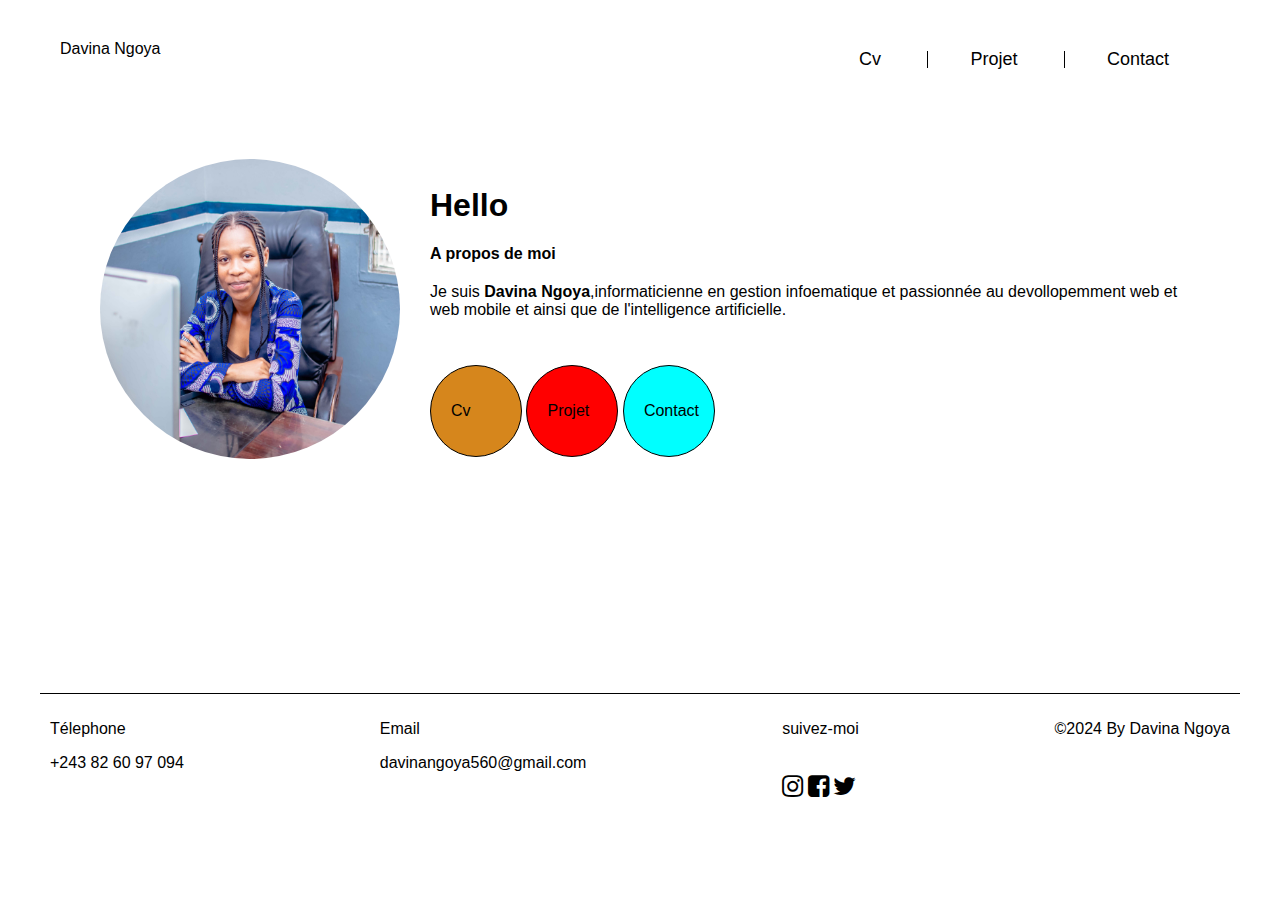
<file: index.html>
<!DOCTYPE html>
<html lang="en">

<head>
    <meta charset="UTF-8">
    <meta name="viewport" content="width=device-width, initial-scale=1.0">
    <link rel="stylesheet" href="style.css">
    <link rel="stylesheet" href="responsive.css">
    <link rel="stylesheet" href="font-awesome/css/font-awesome.min.css">
    <title>portfilo</title>
</head>

<body>
    <div class="container">
        <header class="header">
            <div class="header__logo">
                <a href="#">Davina Ngoya</a>
            </div>
            <nav class="header__nav">
                <ul>
                    <li><a href="cv.html">Cv</a></li>
                    <li><a href="projet.html"> Projet</a></li>
                    <li><a href="contact.html"> Contact</a></li>

                </ul>

            </nav>
        </header>
        <main class="home">
            <div class="home__image">
                <img src="image.jpg" alt="">
            </div>
            <div class="home__content">
                <h1>Hello</h1>
                <h2>A propos de moi</h2>
                <p> Je suis <strong>Davina Ngoya</strong>,informaticienne en gestion infoematique et passionnée au
                    devollopemment web et web mobile et ainsi que de l'intelligence artificielle.</p>
                <div class="home__content--liens">
                    <a href="cv.html" class="cv_lien"> Cv</a>
                    <a href="Projet.html" class="Projet_lien">Projet</a>
                    <a href="Contact.html" class="Contact_lien">Contact</a>

                </div>
            </div>
        </main>

        <footer class="fin">
            <div class="fin__tel">
                <p>Télephone</p>
                <a href="tel:+243826097094">+243 82 60 97 094</a>
            </div>
            <div class="fin__email">
                <p> Email</p>
                <a href="mailto:davinangoya560@gmail.com">davinangoya560@gmail.com</a>

            </div>

            <div class="fin__reseaux">
                <p>suivez-moi</p>

                <a href="https://www.instagram.com/heaven_ntambwe?utm_source=qr&igsh=MWRrcGtqYzY0MDc2cg=="><i
                        class='fa fa-instagram'></i></a>
                <a href="https://www.facebook.com/aquilas.ntambwe.98?mibextid=ZbWKwL"><i
                        class='fa fa-facebook-square'></i></a>
                <a href="https://x.com/davinangoya32?t=Aaj04nLnn0H9Rhx4S-jrDg&s=09"><i class='fa fa-twitter'></i></a>


            </div>
            <div class="fin__copyright">
                <p>&copy;2024 By Davina Ngoya</p>
            </div>
        </footer>
    </div>

</body>

</html>
</file>
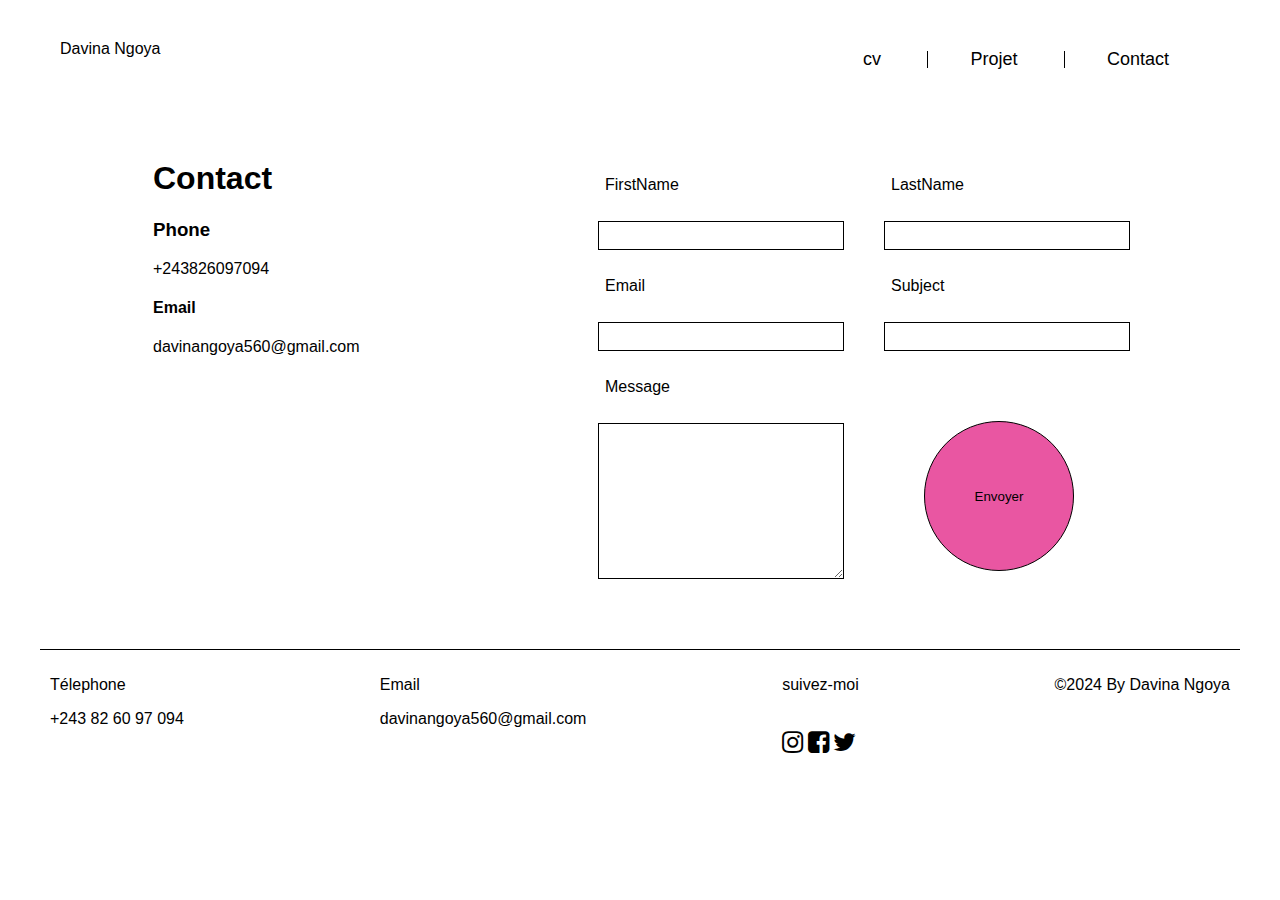
<file: contact.html>
<!DOCTYPE html>
<html lang="en">

<head>
    <meta charset="UTF-8">
    <meta name="viewport" content="width=device-width, initial-scale=1.0">
    <link rel="stylesheet" href="style.css">
    <link rel="stylesheet" href="responsive.css">
    <link rel="stylesheet" href="font-awesome/css/font-awesome.min.css">
    <title>portfilo</title>
</head>

<body>
    <div class="container">
        <header class="header">
            <div class="header__logo">
                <a href="#">Davina Ngoya</a>
            </div>
            <nav class="header__nav">
                <ul>
                    <li><a href="cv.html">cv</a></li>
                    <li><a href="projet.html"> Projet</a></li>
                    <li><a href="contact.html"> Contact</a></li>

                </ul>

            </nav>
        </header>

        <main class="Contact">

            <section class="Contact__nous">

                <div class="Contact__nous--inf">
                    <h1>Contact</h1>
                    <div>
                        <h3>Phone</h3>
                        <a href="tél:_826097094">+243826097094</a>
                        <h4>Email</h4>
                        <a href="mailto:davinangoya560@gmail.com">davinangoya560@gmail.com</a>
                    </div>
                </div>
            </section>
            <div class="Contact__get-in-touch">
                <form>
                    <div class="Contact__get-in-touch--equipe">
                        <div>
                            <label for="nom">FirstName</label>
                            <input type="text" name="Nom" id="nom">
                        </div>
                        <div>
                            <label for="Prenom">LastName</label>
                            <input type="text" name="Prenom" id="Prenom">
                        </div>
                    </div>
                    <div class="Contact__get-in-touch--equipe">
                        <div>
                            <label for="email">Email</label>
                            <input type="email" name="Email" id="email">
                        </div>
                        <div>
                            <label for="Subject">Subject</label>
                            <input type="text" name="Subject" id="Subject">
                        </div>

                    </div>
                    <div class="Contact__get-in-touch--equipe">
                        <div>
                            <label for="Message">Message </label>
                            <textarea name="Message" id="Message"></textarea>
                        </div>
                        <div class="btn">
                            <button type="submit">Envoyer</button>
                        </div>

                    </div>

                </form>
            </div>

        </main>

        <footer class="fin">
            <div class="fin__tel">
                <p>Télephone</p>
                <a href="tel:+243826097094">+243 82 60 97 094</a>
            </div>
            <div class="fin__email">
                <p> Email</p>
                <a href="mailto:davinangoya560@gmail.com">davinangoya560@gmail.com</a>

            </div>

            <div class="fin__reseaux">
                <p>suivez-moi</p>


                <a href="https://www.instagram.com/heaven_ntambwe?utm_source=qr&igsh=MWRrcGtqYzY0MDc2cg=="><i
                        class='fa fa-instagram'></i></a>
                <a href="https://www.facebook.com/aquilas.ntambwe.98?mibextid=ZbWKwL"><i
                        class='fa fa-facebook-square'></i></a>
                <a href="https://x.com/davinangoya32?t=Aaj04nLnn0H9Rhx4S-jrDg&s=09"><i class='fa fa-twitter'></i></a>

            </div>
            <div class="fin__copyright">
                <p>&copy;2024 By Davina Ngoya</p>
            </div>
        </footer>
    </div>
</body>

</html>
</file>
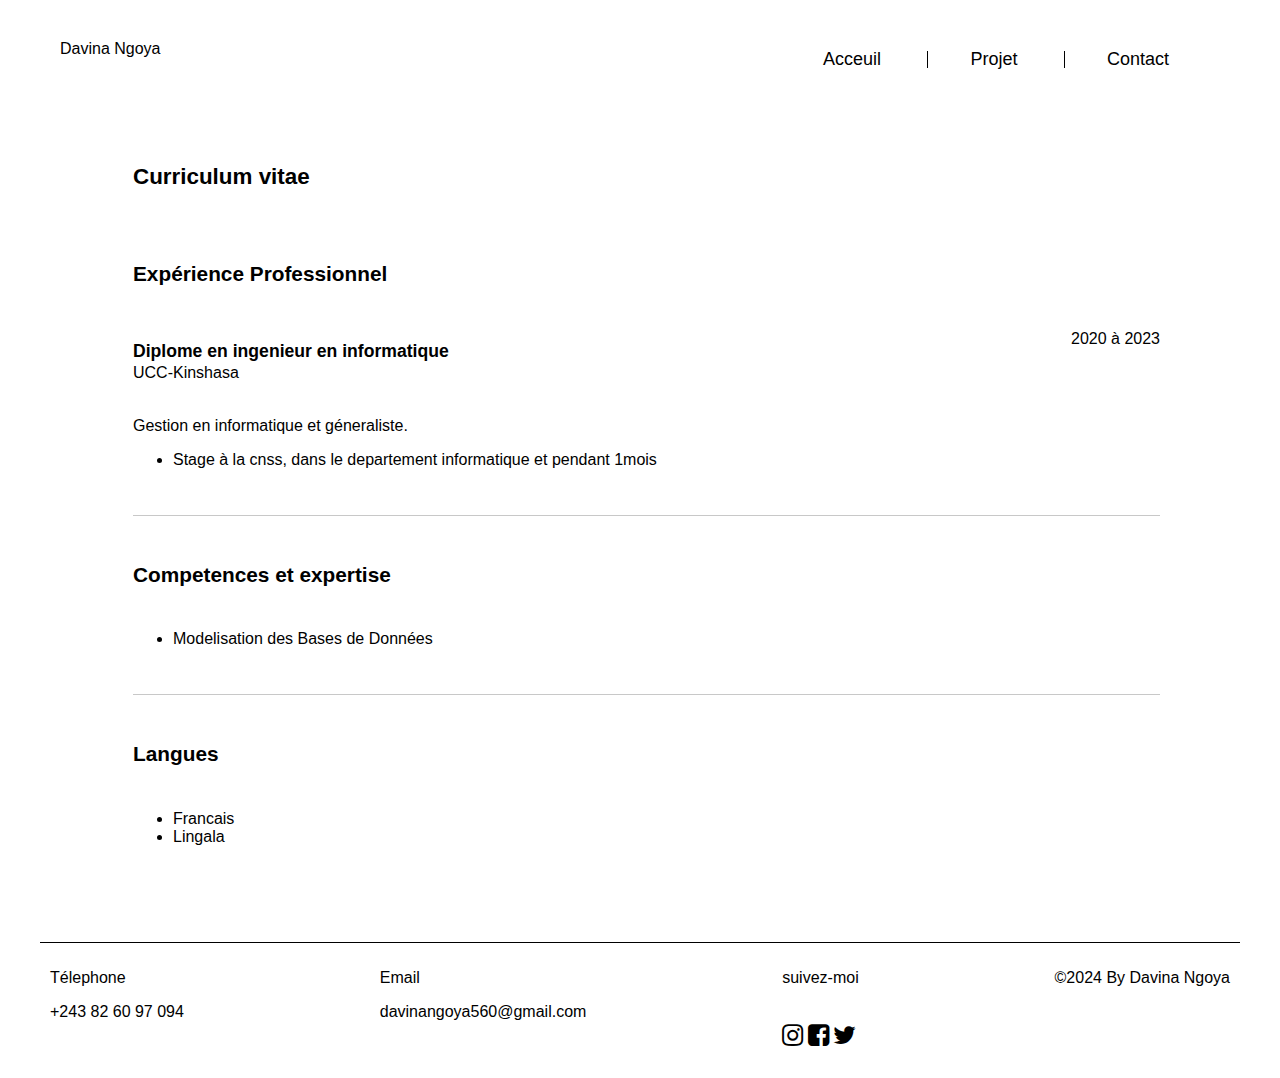
<file: cv.html>
<!DOCTYPE html>
<html lang="en">

<head>
    <meta charset="UTF-8">
    <meta name="viewport" content="width=device-width, initial-scale=1.0">
    <link rel="stylesheet" href="style.css">
    <link rel="stylesheet" href="responsive.css">
    <link rel="stylesheet" href="font-awesome/css/font-awesome.min.css">
    <title>portfilo</title>
</head>

<body>
    <div class="container">
        <header class="header">
            <div class="header__logo">
                <a href="#">Davina Ngoya</a>
            </div>
            <nav class="header__nav">
                <ul>
                    <li><a href="index.html">Acceuil</a></li>
                    <li><a href="projet.html"> Projet</a></li>
                    <li><a href="contact.html"> Contact</a></li>

                </ul>

            </nav>
        </header>
        <main class="Curriculum">
            <h1>Curriculum vitae</h1>
            <section class="Curriculum__experience">
                <h2>Expérience Professionnel</h2>
                <div class="Curriculum__experience--diplo">

                    <div>
                        <h3> Diplome en ingenieur en informatique <br><span>UCC-Kinshasa</span></h3>
                    </div>
                    <div>
                        <p>2020 à 2023</p>

                    </div>
                </div>
                <div class="Curriculum__experience--infor">
                    <p>Gestion en informatique et géneraliste. </p>

                    <ul>
                        <li>Stage à la cnss, dans le departement informatique et pendant 1mois</li>
                    </ul>
                </div>

            </section>
            <section class="Curriculum__expe">
                <h2>Competences et expertise</h2>

                <div class="Curriculum__expe--contenu">

                    <ul>
                        <li>Modelisation des Bases de Données</li>

                    </ul>
                </div>
            </section>

            <section class="Curriculum__expepro">
                <h2>Langues</h2>

                <div class="Curriculum__expepro--contenu">
                    <ul>
                        <li>Francais</li>
                        <li>Lingala</li>

                    </ul>
                </div>
            </section>


        </main>

        <footer class="fin">
            <div class="fin__tel">
                <p>Télephone</p>
                <a href="tel:+243826097094">+243 82 60 97 094</a>
            </div>
            <div class="fin__email">
                <p> Email</p>
                <a href="mailto:davinangoya560@gmail.com">davinangoya560@gmail.com</a>
                
            </div>

            <div class="fin__reseaux">
                <p>suivez-moi</p>

                <a href="https://www.instagram.com/heaven_ntambwe?utm_source=qr&igsh=MWRrcGtqYzY0MDc2cg=="><i
                        class='fa fa-instagram'></i></a>
                <a href="https://www.facebook.com/aquilas.ntambwe.98?mibextid=ZbWKwL"><i
                        class='fa fa-facebook-square'></i></a>
                <a href="https://x.com/davinangoya32?t=Aaj04nLnn0H9Rhx4S-jrDg&s=09"><i class='fa fa-twitter'></i></a>


            </div>
            <div class="fin__copyright">
                <p>&copy;2024 By Davina Ngoya</p>
            </div>
        </footer>
    </div>
</body>

</html>
</file>
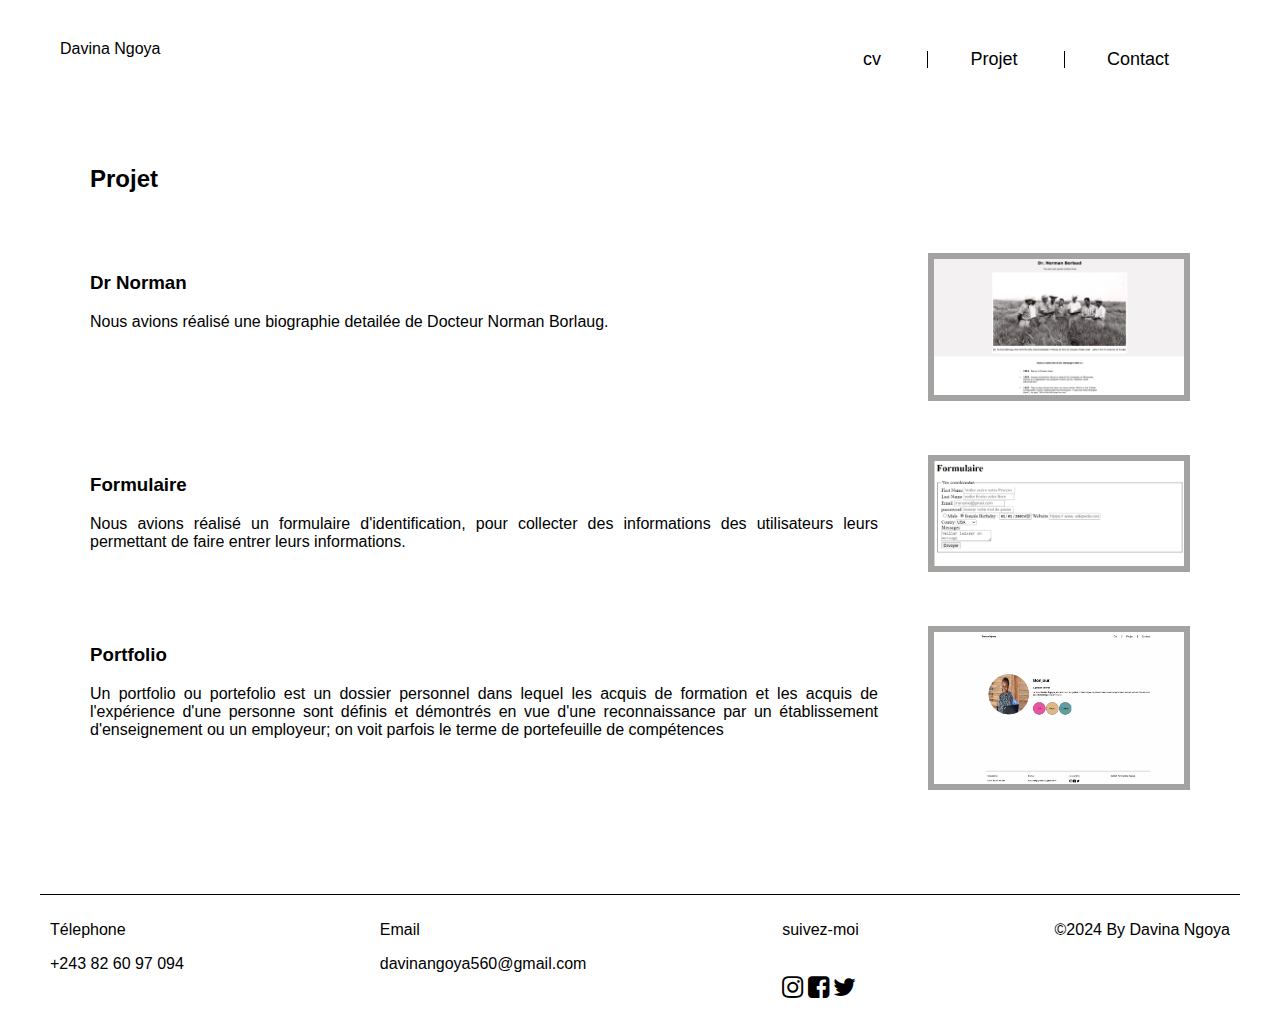
<file: projet.html>
<!DOCTYPE html>
<html lang="en">

<head>
    <meta charset="UTF-8">
    <meta name="viewport" content="width=device-width, initial-scale=1.0">
    <link rel="stylesheet" href="style.css">
    <link rel="stylesheet" href="responsive.css">
    <link rel="stylesheet" href="font-awesome/css/font-awesome.min.css">
    <title>portfilo</title>
</head>

<body>
    <div class="container">
        <header class="header">
            <div class="header__logo">
                <a href="#">Davina Ngoya</a>
            </div>
            <nav class="header__nav">
                <ul>
                    <li><a href="cv.html">cv</a></li>
                    <li><a href="projet.html"> Projet</a></li>
                    <li><a href="contact.html"> Contact</a></li>

                </ul>

            </nav>
        </header>
        <main class="detail">
            <h1>Projet</h1>
            <div class="detail__contenu">
                <div class="detail__contenu--expli">
                    <h3>Dr Norman</h3>
                    <p>Nous avions réalisé une biographie detailée de Docteur Norman Borlaug.</p>
                </div>
                <div class="detail__contenu--image">
                    <img src="drnorman.png" alt="">
                </div>
            </div>
            <div class="detail__contenu">
                <div class="detail__contenu--expli">
                    <h3>Formulaire</h3>
                    <p>Nous avions réalisé un formulaire d'identification, pour collecter des informations des utilisateurs leurs permettant de faire entrer leurs informations.</p>
                </div>
                <div class="detail__contenu--image">
                    <img src="formulaire.png" alt="">
                </div>
            </div>

            <div class="detail__contenu">
                <div class="detail__contenu--expli">
                    <h3>Portfolio</h3>
                    <p>Un portfolio ou portefolio est un dossier personnel dans lequel les acquis de formation et les acquis de l'expérience d'une personne sont définis et démontrés en vue d'une reconnaissance par un établissement d'enseignement ou un employeur; on voit parfois le terme de portefeuille de compétences</p>
                </div>
                <div class="detail__contenu--image">
                    <img src="portfolio.png" alt="">
                </div>
            </div>


        </main>

        <footer class="fin">
            <div class="fin__tel">
                <p>Télephone</p>
                <a href="tel:+243826097094">+243 82 60 97 094</a>
            </div>
            <div class="fin__email">
                <p> Email</p>
                <a href="mailto:davinangoya560@gmail.com">davinangoya560@gmail.com</a>

            </div>

            <div class="fin__reseaux">
                <p>suivez-moi</p>


                <a href="https://www.instagram.com/heaven_ntambwe?utm_source=qr&igsh=MWRrcGtqYzY0MDc2cg=="><i
                        class='fa fa-instagram'></i></a>
                <a href="https://www.facebook.com/aquilas.ntambwe.98?mibextid=ZbWKwL"><i
                        class='fa fa-facebook-square'></i></a>
                <a href="https://x.com/davinangoya32?t=Aaj04nLnn0H9Rhx4S-jrDg&s=09"><i class='fa fa-twitter'></i></a>

            </div>
            <div class="fin__copyright">
                <p>&copy;2024 By Davina Ngoya</p>
            </div>
        </footer>
    </div>

</body>

</html>
</file>
<file: style.css>
@import url('Poppins/Poppins-Regular.ttf');

body {
    font-family: 'poppins', sans-serif;
    background: #fff;
    margin: 0;
    padding: 0;

}

.container {
    max-width: 1200px;
    margin: 0 auto;
    padding: 20px;
}

/** -------- css for index header ------**/

.header {

    margin: 0 auto;
    padding: 20px;
}

a {
    text-decoration: none;
}

.header {
    display: flex;
    flex-direction: row;
    justify-content: space-between;
    background: #fff;
}

.header__nav ul {
    list-style-type: none;
    margin: 9px;

}

.header__nav li {
    display: inline;
    padding-left: 1rem;
    padding-right: 1rem;
    border-left: 1px solid black;
    transition: 1s;
}

.header__nav a {
    font-size: 18px;
    color: black;
    text-decoration: none;
    font-weight: 500;
    margin-left: 15px;
    margin-right: 15px;
    border: 1px solid transparent;
    padding: 10px;
 
}

.header__nav a:hover {
    color: rgb(3, 127, 184);
   border: 1px solid crimson;
   padding: 10px;
   transition-duration: 1s;  
}


.header__nav ul li:first-child {
    border: none;
}

.header a {
    color: black;
}

/******------------ css index home -----------**/

.home {

    display: flex;
    flex-direction: row;
    justify-content: center;
    align-items: center;
    padding-top: 200px;
    padding: 30px;
    padding-bottom: 200px;
}

.home__image img {
    width: 300px;
    height: 300px;
    border-radius: 50%;
    padding: 30px;
}

.home__content {
    color: #000;
}

.home__content h1 {
    font-size: 32px;
}

.home__content h2 {
    font-size: 16px;
    color: black;
}

.home__content p {
    font-size: 16px;
    margin-top: 20px;
}

.home__content--liens a {
    display: inline-flex;
    background: brown;
    color: #000;
    border: 1px solid black;
    border-radius: 50%;
    justify-content: space-between;
    align-items: center;
    padding: 20px;
    margin-top: 30px;
    width: 50px;
    height: 50px;
}

.home__content--liens .cv_lien {
    background: rgb(214, 134, 28);
}


.home__content--liens .Projet_lien {
    background: red;
}

.home__content--liens .Contact_lien {
    background-color: aqua;
}

.home__content--liens a:hover {
    background-color: #fff;
    transition-duration: 2s;
}

/*****--------- css index footer --------***/
.fin {
    font-size: 16px;
    max-width: 1200px;
    display: flex;
    flex-direction: row;
    justify-content: space-between;
    margin: 0 auto;
    border-top: 1px solid black;
    padding: 10px;
    color: #000;
}

.fin__tel a {
    color: #000;
}

.fin__email a {
    color: #000;
}

.fin__reseaux a {
    color: #000;
    background-color: #fff ;
}

.fin a:hover {
   
    color: crimson;
    background-color:aliceblue;
}

.fin i {
    font-size: 25px;
    margin-top: 20px;
 

}

/*****-------------------------------- CSS CV -------------------***/
.Curriculum {
    padding: 50px 30px;
    margin-right: 50px;
    margin-left: 63px;
}

.Curriculum h1 {
    font-size: 1.4rem;
    padding-bottom: 10px;
}

.Curriculum h2 {
    font-size: 1.3rem;
    padding-bottom: 10px;
}

.Curriculum h3 {
    font-size: 1.1rem;
    padding-top: 10px;
}

.Curriculum span {
    font-weight: 200;
    font-size: 1rem;
}

.Curriculum__experience {
    border-bottom: 1px solid rgb(200, 200, 200);
    padding: 30px 0 30px;
}

.Curriculum__experience--diplo {
    display: flex;
    flex-direction: row;
    justify-content: space-between;
}

.Curriculum__expe {
    border-bottom: 1px solid rgb(200, 200, 200);
    padding: 30px 0 30px;
}

.Curriculum__expe--contenu {
    display: flex;
    flex-direction: row;
    justify-content: space-between;
}

.Curriculum__expepro {

    padding: 30px 0 30px;
}

.Curriculum__expepro--contenu {
    display: flex;
    flex-direction: row;
    justify-content: space-between;
}

/*****---------------------- css contact ------------------*****/

.Contact {
    padding: 40px 50px;
    display: flex;
    flex-direction: row;
    justify-content: space-between;
    margin-bottom: 16px;
    margin-right: 50px;
    margin-left: 63px;
}

a {
    color: #000;
}

.Contact__nous--inf {
    padding-right: 30px;
}

.Contact__get-in-touch {
    padding-top: 20px;
}

.Contact__get-in-touch--equipe label {
    display: block;
    padding: 17px;
}

.Contact__get-in-touch--equipe input,
textarea {
    margin: 10px;
    border-radius: 0px;
    border: 1px solid black;
    width: 240px;
}

.Contact__get-in-touch--equipe input {
    height: 25px;
}

.Contact__get-in-touch--equipe {
    display: grid;
    grid-template-columns: repeat(2, 1fr);
    gap: 20px;
}

.Contact__get-in-touch--equipe textarea {
    height: 150px;
}

.Contact__get-in-touch--equipe button {
    margin-top: 0;
    width: 150px;
    height: 150px;
    border-radius: 50%;
    margin-top: 60px;
    margin-left: 50px;
    color: #000;
    background: #e956a2;
    border: 1px solid #000;
    border-radius: 50%;
}

/*------------------------- css projet ---------------------*/
.detail {
    padding: 50px;
}

.detail h1 {
    font-size: 1.5rem;
    padding-bottom: 10px;
}

.detail h2 {
    font-size: 1.3rem;
    padding-bottom: 10px;
}

.detail__contenu {
    display: flex;
    flex-direction: row;
    justify-content: space-between;
    margin: 50px 0;
  font-size: 1rem;
}

.expli p {
    text-align: justify;
}

.detail__contenu--image img {
    width: 250px;
    border: 6px solid rgb(163, 164, 161);
}

.detail__contenu--expli {
    padding-right: 50px;
}
.detail__contenu--expli p{
    text-align: justify;
} 


/**------------------- responsive index ------------------***/
@media screen and (max-width: 576px) {
    .container {
        padding: 2px;
    }

    .header {
        display: flex;
        flex-direction: column;
        justify-content: center;
        text-align: center;
        padding: 10px;
    }

    .header__nav ul {
        margin: 0;
        padding: 20px 10px 20px 10px;
        text-align: center;
    }

    .header__nav li {
        padding-left: 0;
        padding-right: 0;
        border-left: 1px solid black;
    }

    .header__nav a {
        font-size: 1rem;
        color: black;
        text-decoration: none;
        font-weight: 500;
        
    }
    .header__nav a:hover {
        color: rgb(243, 6, 54);
        border: 1px solid rgb(2, 255, 251);
        padding: 10px;
        transition-duration: 1s;
    }
/**------------responsive footer(max-width: 576px)------------------**/
    .fin {
        flex-direction: column;
        font-size: 18px;
        text-align: center;
        justify-content: center;
        padding: 10px;
    }

    .fin__tel a {
        color: #0d0e0e;
    }

    .fin__email a {
        color: #0c0c0d;
    }

    .fin__reseaux a {
        color:rgb(3, 2, 6);
    }

    .fin a:hover {
        color: #f70a75;
    }

    .fin i {
        font-size: 25px;
        margin-top: 20px;
        transition-duration: 1s;
    }

}
/**------------------ responsive index for header(max-width: 320px) --------**/ 
@media screen and (max-width: 320px) {
    .header__nav a {
        font-size: 0.6rem;

    }
}
/**---------- responsive index for home(max-width: 992px) -------------***/
@media screen and (max-width: 992px) {
    .home {
        display: flex;
        flex-direction: column;
        justify-content: center;
        align-items: center;
        padding: 30px;
        padding-top: 70px;
        padding-bottom: 70px;
        text-align: center;
    }
}

@media screen and (max-width: 576px) {
    .home__image img {
        width: 300px;
        height: 300px;
        border-radius: 50%;
        padding: 30px;
    }

    .home__content {
        color: #000;
    }

    .home__content h1 {
        font-size: 32px;
        text-align: center;
    }

    .home__content h2 {
        font-size: 16px;
        color: black;
        text-align: center;
    }

    .home__content p {
        font-size: 13px;
        margin-top: 20px;
        text-align: center;
    }

    .home__content--liens a {
        display: inline-flex;
        border-radius: 50%;
        justify-content: center;
        align-items: center;
        padding: 15px;
        margin-top: 30px;
        width: 30px;
        height: 30px;
    }
}

/**----------------responsive Cv for(max-width: 576px) --------------**/
@media screen and (max-width: 576px) {

    .Curriculum {
        padding: 20px 20px;
        margin: auto;
        flex-direction: column;
    }

    .Curriculum__experience--infor li {
        font-size: 0.91rem;
    }

    .Curriculum h1 {
        font-size: 1rem;
        padding-bottom: 10px;
    }

    .Curriculum h2 {
        font-size: 1rem;
        padding-bottom: 10px;
    }

    .Curriculum h3 {
        font-size: 1rem;
        padding-top: 5px;
    }

    .Curriculum span {
        font-weight: 100;
        font-size: 1rem;
    }

    .Curriculum__experience {
        padding: 10px 0 10px;
    }

    .Curriculum__experience--diplo {
        display: flex;
        flex-direction: column;
        justify-content: space-between;
    }

    .Curriculum__expe {
        border-bottom: 1px solid rgb(200, 200, 200);
        padding: 30px 0 30px;
    }

    .Curriculum__expe--contenu {
        display: flex;
        flex-direction: row;
        justify-content: space-between;
    }

    .Curriculum__expepro {
        padding: 15px 0 15px;
    }

    .Curriculum__expepro--contenu {
        display: flex;
        flex-direction: row;
        justify-content: space-between;
    }
}

/**----------------responsive projet for(max-width: 576px) --------------**/
@media screen and (max-width: 576px) {
    .detail {
        padding: 3px;
    }

    .detail h1 {
        font-size: 1rem;
        padding-bottom: 10px;
    }

    .detail h3 {
        font-size: 1rem;
        padding-bottom: 10px;
        justify-content: center;
    }

    .detail__contenu {
        display: flex;
        flex-direction: column;
        justify-content: space-between;
        margin: 30px 0;
        text-align: justify;
    }

    .detail__contenu--image img {
        width: 89%;
        border: 3px solid rgb(163, 164, 161);
        padding-left: 0;
        padding-right: 13px;
        margin-left: 10px;
    }

    .detail__contenu--expli {
        padding-right: 1px;
    }

    .detail__contenu p {
        font-size: 14px;
        padding: 10px;
        text-align: center;
    }
    .detail__contenu--expli p{
        text-align: justify;
    } 
}

/**----------------responsive Conctact for(max-width: 566px) --------------**/
@media screen and (max-width: 566px) {

    .Contact {
        padding: 15px 10px;
        margin-bottom: 10px;
        margin-right: 0;
        margin-left: 0;
        display: flex;
        flex-direction: column;
        justify-content: space-between;
    }


    .Contact__nous--inf {
        text-align: center;
        margin: 0;
    }

    .Contact__get-in-touch {
        padding-top: 30px;
        flex-direction: column;
    }

    .Contact__get-in-touch--equipe label {
        display: flex;
        flex-direction: column;
    }

    .Contact__get-in-touch--equipe input,
    textarea {
        margin: 15px ;
        border-radius: 0px;
        border: 1px solid black;
        width: 90%;
        align-items: center;
    }

    .Contact__get-in-touch--equipe input {
        height: 25px;
        flex-direction: column;
    }

    .Contact__get-in-touch--equipe {
        display: flex;
        flex-direction: column;
    }

    .Contact__get-in-touch--equipe textarea {
        height: 150px;
        flex-direction: column;
    }

    .Contact__get-in-touch--equipe button {
        width: 140px;
        height: 140px;
        margin: auto;
        padding: 55px;
        color: #000;
        background: #dd5fa0;
        border: 1px solid #000;
        border-radius: 50%;
        flex-direction: column;
        text-align: center;
        align-items: center;
    }

    .btn {
        text-align: center;
    }
}
@media screen and (max-width: 992px) {
   
    .Contact {
        padding: 20px 10px;
        margin-bottom: 10px;
        margin-right: 0;
        margin-left: 0;
        display: flex;
        flex-direction: column;
        justify-content: space-between;
    }
    
    .Contact__nous--inf {    
        margin: 0;
    } 
}
</file>
<file: responsive.css>
/**---------- responsive -------------***/
</file>
